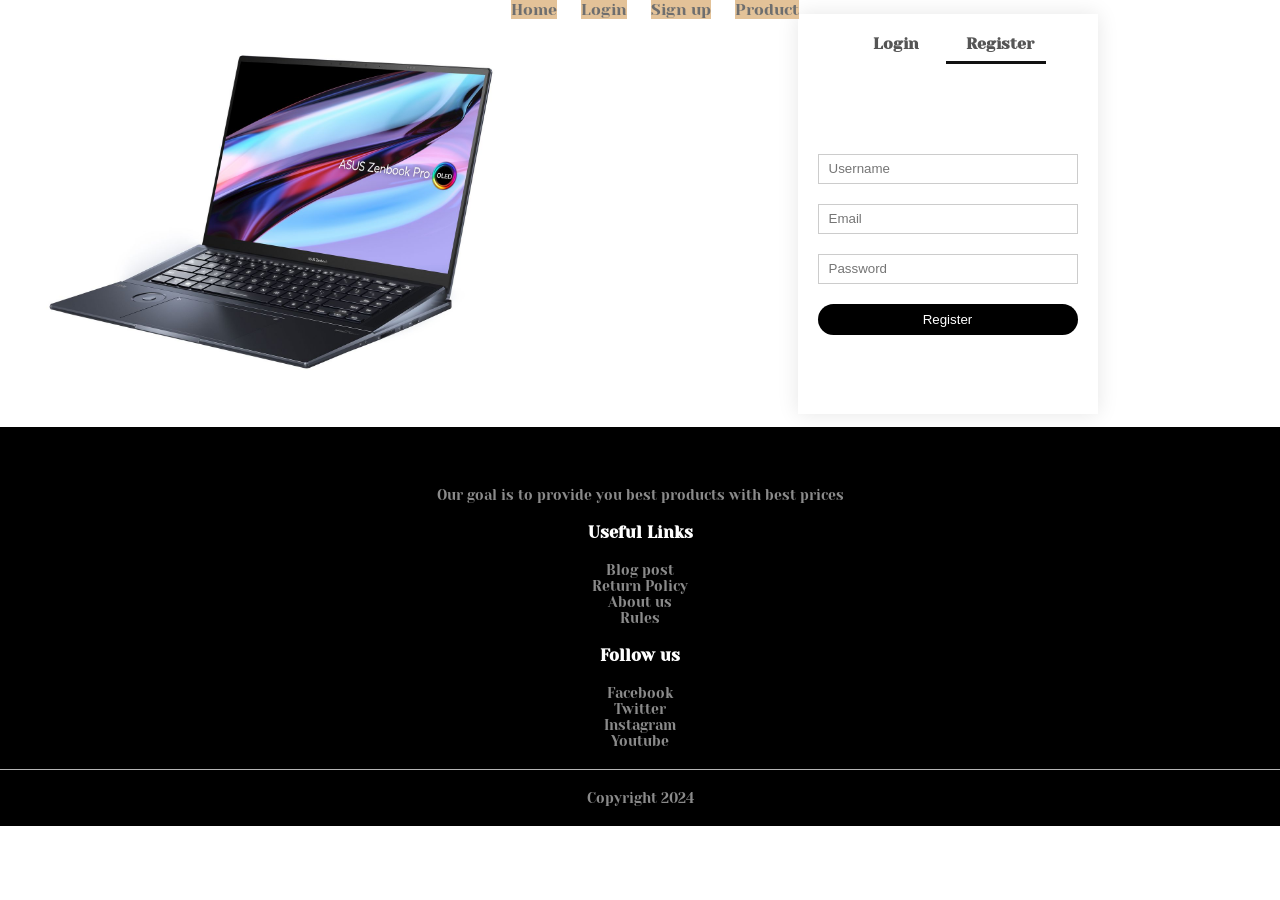
<file: Account.html>
<!DOCTYPE html>
<html lang="en">
    <head>
    <meta charset="UTF-8">
       <meta name="viewport" content="width-device-width, initial-scale=1.0">
        <title>Laptop store</title>
        <link rel="stylesheet" href="style.css">
        <link rel="preconnect" href="https://fonts.googleapis.com">
        <link rel="preconnect" href="https://fonts.gstatic.com" crossorigin>
        <link href="https://fonts.googleapis.com/css2?family=Yeseva+One&display=swap" rel="stylesheet">
        <link rel="stylesheet" href="https://stackpath.bootstrapcdn.com/font-awesome/4.7.0/css/font-awesome.min.css">
    </head>
    <body>
        
           
     <div class="header"> 
             
           
    <div class="container">
        <div class="navbar">
             <div class="logo"> 
            </div>
            <nav>
                <ul id="MenuItems">
                    <li><a href="index.html">Home</a></li>
                    <li><a href="Account.html">Login</a></li>
                    <li><a href="signup.html">Sign up</a></li>
                    <li><a href="insertproduct.html">Product</a></li>

                </ul>
            </nav>
        </div>
         
    </div>
             
    </div> 
    
    
    <!--------------------login and sign up page------->
        <div class="account-page">
            <div class="container">
                <div class="row">
                    <div class="col-2">
                        <img src="Asus Zenbook Pro16.jpg" width="100%">
                    </div>
                    <div class="col-2">
                    <div class="form-container">
                        <div class="form-btn">
                            <span onclick="login()">Login</span>
                            <span onclick="register()">Register</span>
                            <hr id="Indicator">
                        </div>
                        
                        <form id="LoginForm" >
                            <input type="text" placeholder="Username">
                            <input type="password" placeholder="Password">
                            <button type="submit" class="btn">Login</button>
                            <a href="">Forgot password</a>
                        </form>
                        
                        <form id="RegForm">
                            <input type="text" placeholder="Username">
                            <input type="email" placeholder="Email">
                            <input type="password" placeholder="Password">
                            <button type="submit" class="btn">Register</button>
                        </form>
                        
                        
                    </div>
                    </div>
                </div>
            </div>
        </div>
    

        <!------------------footer-------------------->
        <div class="footer">
            <div class="container">
                <div class="row">
                    </div>
                    <div class="footer-col-2">
                        <p>Our goal is to provide you best products with best prices</p>
                    </div>
                    <div class="footer-col-3">
                        <h3>Useful Links</h3> 
                        <ul>
                            <li>Blog post</li>
                            <li>Return Policy</li>
                            <li>About us</li>
                            <li>Rules</li>
                        </ul>                   
                       
                    </div>
                    <div class="footer-col-4">
                        <h3>Follow us</h3> 
                        <ul>
                            <li>Facebook</li>
                            <li>Twitter</li>
                            <li>Instagram</li>
                            <li>Youtube</li>
                        </ul>                   
                      
                    </div>
                </div>
                <hr>
                <p class="copyright">Copyright 2024</p>
            </div>
        </div>
        
        
        <!--------js for toggle---------->
        <script>
            var MenuItems = document.getElementById("MenuItems");
            MenuItems.style.maxHeight="0px";
            function menutoggle(){
                if(MenuItems.style.maxHeight == "0px")
                    {
                        MenuItems.style.maxHeight = "200px";
                        
                    }
                else{
                    MenuItems.style.maxHeight = "0px";
                }
            }
        </script>
         
    </body>
</html>
</file>
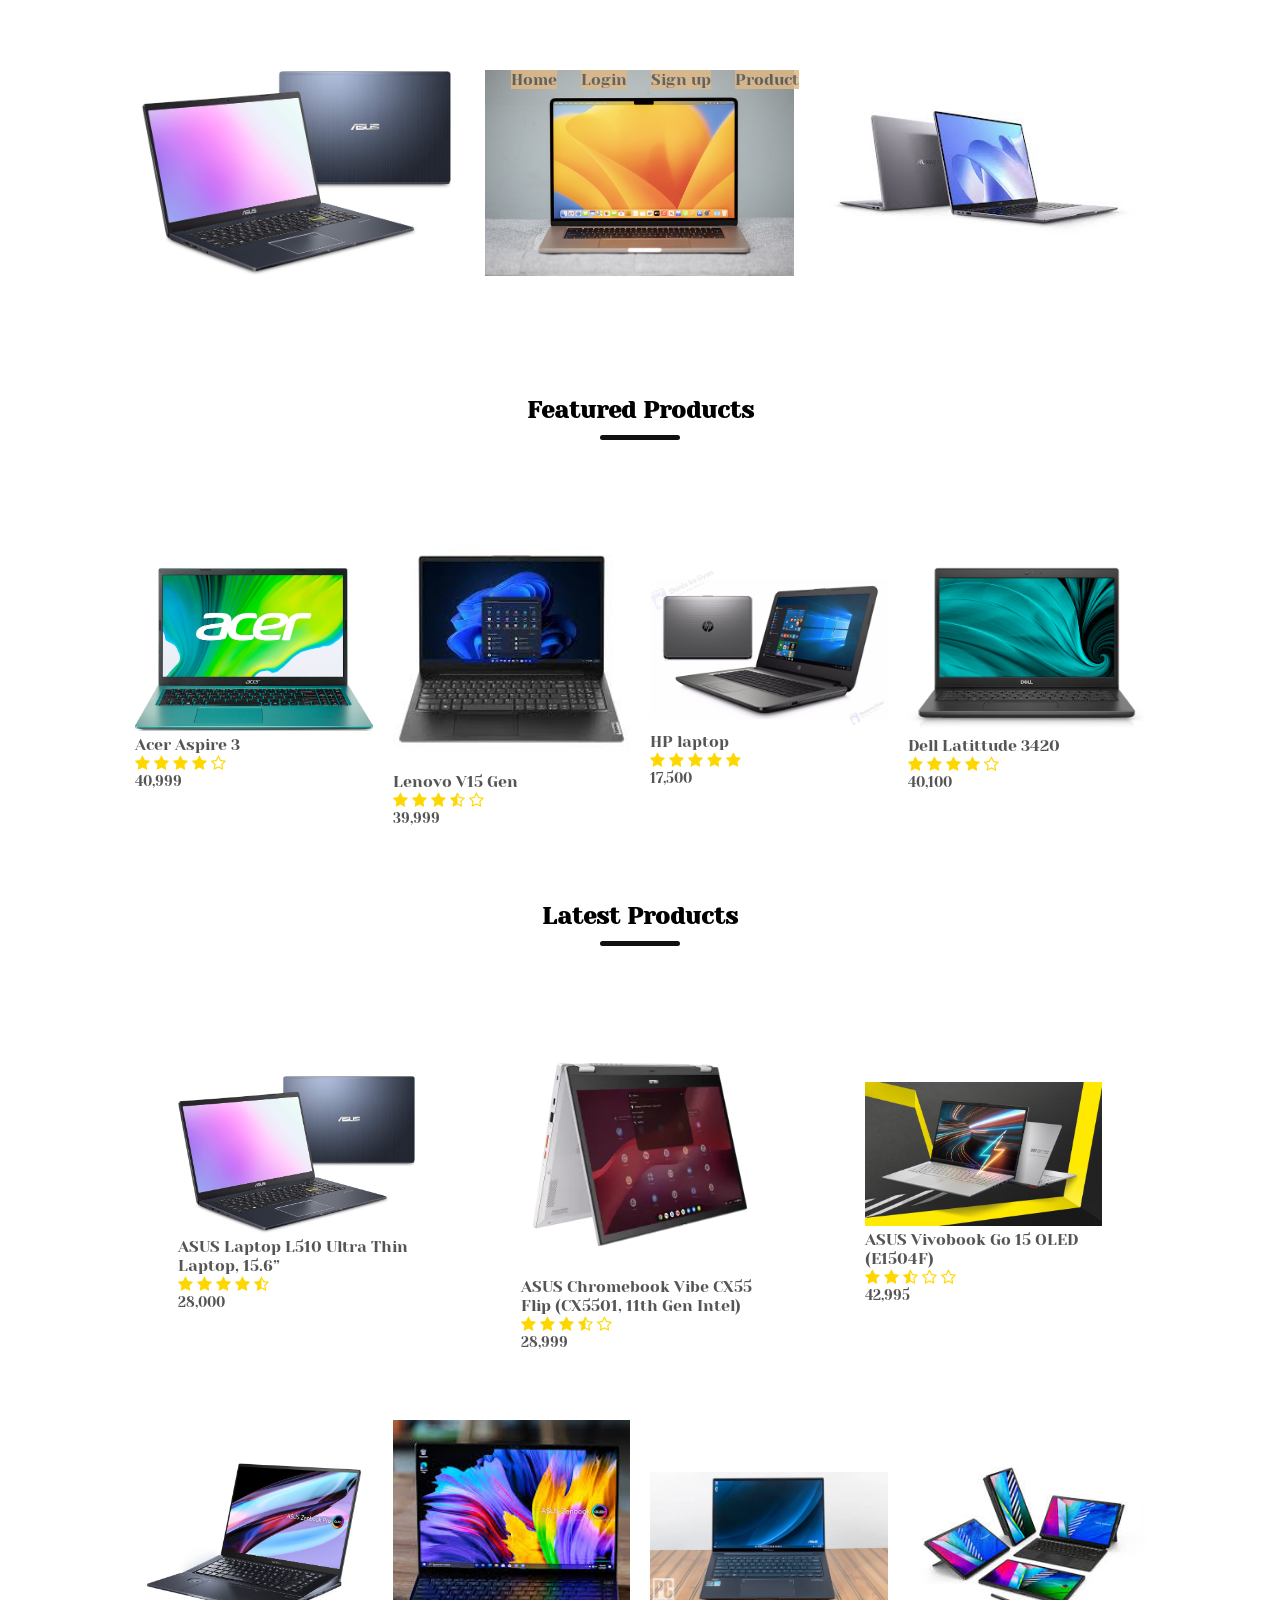
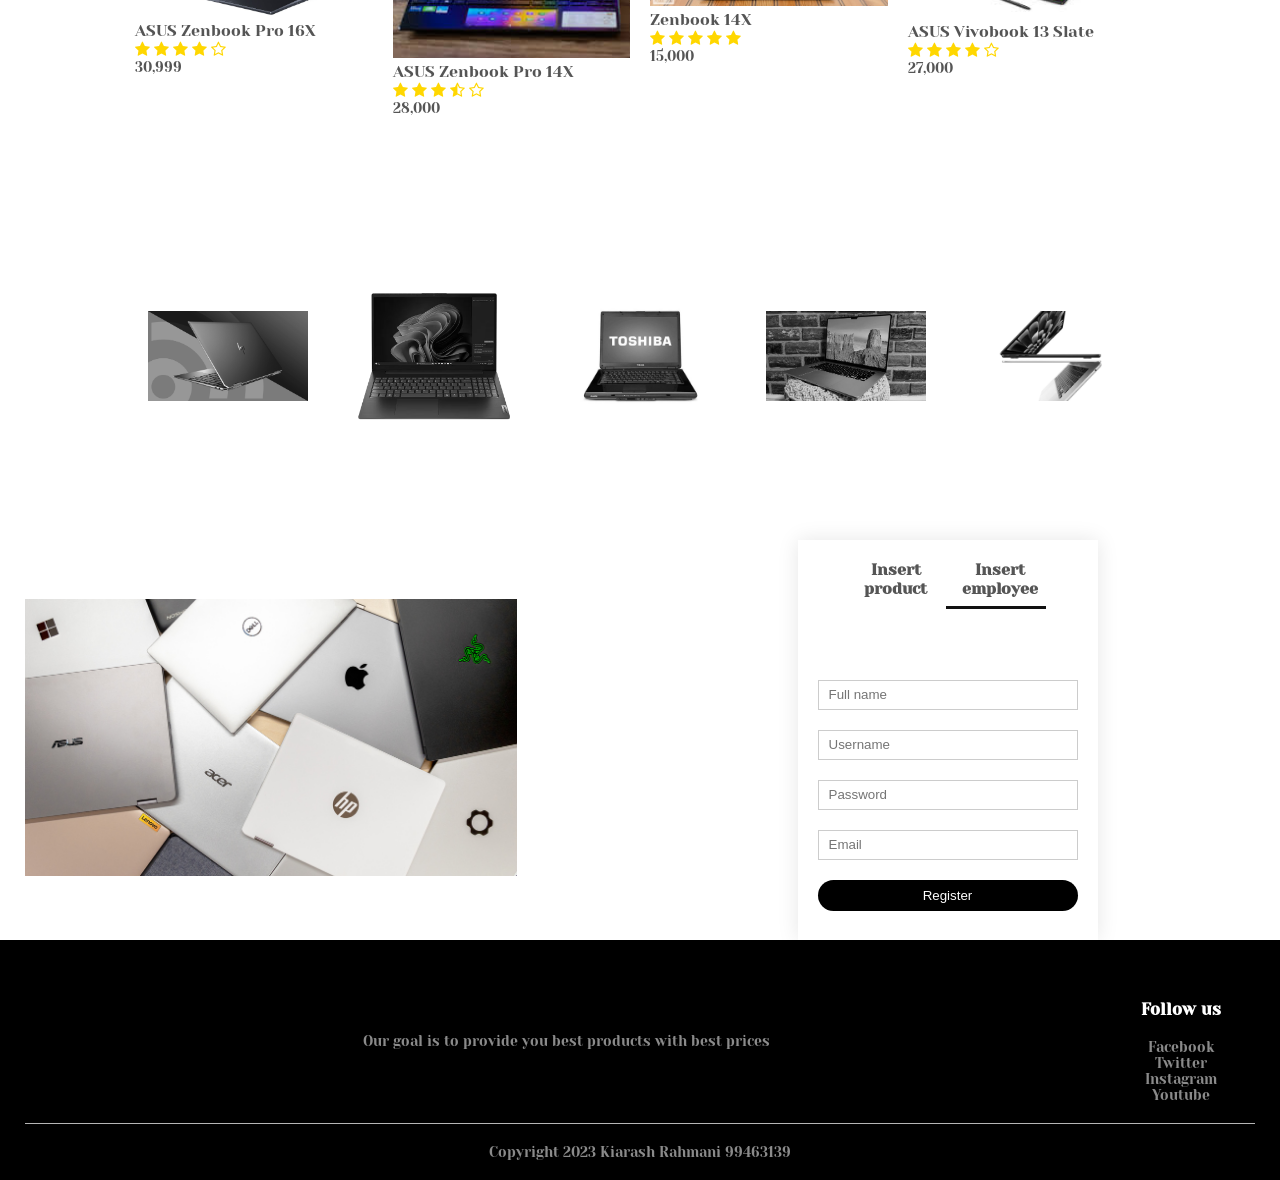
<file: insertproduct.html>
<!DOCTYPE html>
<html lang="en">
    <head>
    <meta charset="UTF-8">
       <meta name="viewport" content="width-device-width, initial-scale=1.0">
        <title>Laptop store</title>
        <link rel="stylesheet" href="style.css">
        <link rel="preconnect" href="https://fonts.googleapis.com">
        <link rel="preconnect" href="https://fonts.gstatic.com" crossorigin>
        <link href="https://fonts.googleapis.com/css2?family=Yeseva+One&display=swap" rel="stylesheet">
        <link rel="stylesheet" href="https://stackpath.bootstrapcdn.com/font-awesome/4.7.0/css/font-awesome.min.css">
    </head>
    <body>
        
           
     <div class="header"> 
             
           
    <div class="container">
        <div class="navbar">
             <div class="logo">
            </div>
            <nav>
                <ul id="MenuItems">
                    <li><a href="index.html">Home</a></li>
                    <li><a href="Account.html">Login</a></li>
                    <li><a href="signup.html">Sign up</a></li>
                    <li><a href="insertproduct.html">Product</a></li>

                </ul>
            </nav>
    
        </div>
         
    </div>
             
    </div> 
    <div class="categories"> 
        <div class="small-container">     
           <div class="row">
            <div class="col-3">
                <img src="Asus.png" >
            </div>
            <div class="col-3">
                <img src="Apple MacBook.png" > 
            </div>
            <div class="col-3">
                <img src="Huawei.png" >
            </div>
         </div>
           
      </div>
         
   </div>
        
         
         
         <div class="small-container">
            <h2 class="title">Featured Products</h2> 
            <div class="row">
                <div class="col-4">
                    <img src="Acer.png" >
                    <h4>Acer Aspire 3</h4>
                    <div class="rating">
                        <i class="fa fa-star"></i>
                        <i class="fa fa-star"></i>
                        <i class="fa fa-star"></i>
                        <i class="fa fa-star"></i>
                        <i class="fa fa-star-o"></i>
 
                    </div>
                    <p>40,999</p>
                </div>
                <div class="col-4">
                    <img src="lenovo.png" >
                    <h4>Lenovo V15 Gen</h4>
                    <div class="rating">
                        <i class="fa fa-star"></i>
                        <i class="fa fa-star"></i>
                        <i class="fa fa-star"></i>
                        <i class="fa fa-star-half-o"></i>
                        <i class="fa fa-star-o"></i>
 
                    </div>
                    <p>39,999</p>
                </div>
                <div class="col-4">
                    <img src="Hp.png" >
                    <h4>HP laptop</h4>
                    <div class="rating">
                        <i class="fa fa-star"></i>
                        <i class="fa fa-star"></i>
                        <i class="fa fa-star"></i>
                        <i class="fa fa-star"></i>
                        <i class="fa fa-star"></i>
 
                    </div>
                    <p>17,500</p>
                </div>
                <div class="col-4">
                    <img src="Dell.png" >
                    <h4>Dell Latittude 3420</h4>
                    <div class="rating">
                        <i class="fa fa-star"></i>
                        <i class="fa fa-star"></i>
                        <i class="fa fa-star"></i>
                        <i class="fa fa-star"></i>
                        <i class="fa fa-star-o"></i>
 
                    </div>
                    <p>40,100</p>
                </div>   
                
            </div>
             <h2 class="title">Latest Products</h2> 
                <div class="row">
                <div class="col-4">
                    <img src="Asus.png" >
                    <h4>ASUS Laptop L510 Ultra Thin Laptop, 15.6” </h4>
                    <div class="rating">
                        <i class="fa fa-star"></i>
                        <i class="fa fa-star"></i>
                        <i class="fa fa-star"></i>
                        <i class="fa fa-star"></i>
                        <i class="fa fa-star-half-o"></i>
 
                    </div>
                    <p>28,000</p>
                </div>
                <div class="col-4">
                    <img src="asus chromebook.webp" >
                    <h4>ASUS Chromebook Vibe CX55 Flip (CX5501, 11th Gen Intel)</h4>
                    <div class="rating">
                        <i class="fa fa-star"></i>
                        <i class="fa fa-star"></i>
                        <i class="fa fa-star"></i>
                        <i class="fa fa-star-half-o"></i>
                        <i class="fa fa-star-o"></i>
 
                    </div>
                    <p>28,999</p>
                </div>
                
                <div class="col-4">
                    <img src="asus vivobook Go.jpg" >
                    <h4>ASUS Vivobook Go 15 OLED (E1504F)</h4>
                    <div class="rating">
                        <i class="fa fa-star"></i>
                        <i class="fa fa-star"></i>
                        <i class="fa fa-star-half-o"></i>
                        <i class="fa fa-star-o"></i>
                        <i class="fa fa-star-o"></i>
 
                    </div>
                    <p>42,995</p>
                </div>
                
                </div>
                <div class="row">
                <div class="col-4">
                    <img src="Asus Zenbook Pro16.jpg" >
                    <h4>ASUS Zenbook Pro 16X</h4>
                    <div class="rating">
                        <i class="fa fa-star"></i>
                        <i class="fa fa-star"></i>
                        <i class="fa fa-star"></i>
                        <i class="fa fa-star"></i>
                        <i class="fa fa-star-o"></i>
 
                    </div>
                    <p>30,999</p>
                </div>
                <div class="col-4">
                    <img src="ASUS Zenbook Pro 14X.jfif" >
                    <h4>ASUS Zenbook Pro 14X</h4>
                    <div class="rating">
                        <i class="fa fa-star"></i>
                        <i class="fa fa-star"></i>
                        <i class="fa fa-star"></i>
                        <i class="fa fa-star-half-o"></i>
                        <i class="fa fa-star-o"></i>
 
                    </div>
                    <p>28,000</p>
                </div>
                <div class="col-4">
                    <img src="Zenbook 14X.webp" >
                    <h4>Zenbook 14X  </h4>
                    <div class="rating">
                        <i class="fa fa-star"></i>
                        <i class="fa fa-star"></i>
                        <i class="fa fa-star"></i>
                        <i class="fa fa-star"></i>
                        <i class="fa fa-star"></i>
 
                    </div>
                    <p>15,000</p>
                </div>
                <div class="col-4">
                    <img src="ASUS Vivobook 13 Slate.jfif" >
                    <h4>ASUS Vivobook 13 Slate </h4>
                    <div class="rating">
                        <i class="fa fa-star"></i>
                        <i class="fa fa-star"></i>
                        <i class="fa fa-star"></i>
                        <i class="fa fa-star"></i>
                        <i class="fa fa-star-o"></i>
 
                    </div>
                    <p>27,000</p>
                </div>
                
                
                
                
            </div>
            
            
         </div>
        
         <!------------BRANDS------------>
         <div class="brands">
             <div class="small-container">
                 <div class="row">
                     <div class="col-5">
                         <img src="Hp.jpg" alt="">
                     </div>
                     <div class="col-5">
                         <img src="lenovo.avif" alt="">
                     </div>
                     <div class="col-5">
                         <img src="toshiba.large" alt="">
                     </div>
                     <div class="col-5">
                         <img src="Mcbook.webp" alt="">
                     </div>
                     <div class="col-5">
                         <img src="silver Mcbook.jpg" alt="">
                     </div>
                 </div>
             </div>
         </div>
    
    
    <!--------------------login and sign up page------->
        <div class="account-page">
            <div class="container">
                <div class="row">
                    <div class="col-2">
                        <img src="Bestlaptop.jpg" width="100%">
                    </div>
                    <div class="col-2">
                    <div class="form-container">
                        <div class="form-btn">
                            <span onclick="insertproduct()">Insert product</span>
                            <span onclick="insertemployee()">Insert employee</span>
                            <hr id="Indicator">
                        </div>
                        
                        <form id="LoginForm" >
                            <input type="text" placeholder="Product name">
                            <input type="int" placeholder="Price">
                            <input type="text" placeholder="Category">
                            <button type="submit" class="btn">Insert</button>
                            <button type="submit" class="btn">Edit</button>
                        </form>
                        
                        <form id="RegForm">
                            <input type="text" placeholder="Full name">
                            <input type="text" placeholder="Username">
                            <input type="password" placeholder="Password">
                            <input type="email" placeholder="Email">
                            <button type="submit" class="btn">Register</button>
                        </form>
                        
                        
                    </div>
                    </div>
                </div>
            </div>
        </div>
    

        <!------------------footer-------------------->
        <div class="footer">
            <div class="container">
                <div class="row">
                   
                    <div class="footer-col-2">
                        <!-- <img src="" alt=""> -->
                        <p>Our goal is to provide you best products with best prices</p>
                    </div>
                  
                    <div class="footer-col-4">
                        <h3>Follow us</h3> 
                        <ul>
                            <li>Facebook</li>
                            <li>Twitter</li>
                            <li>Instagram</li>
                            <li>Youtube</li>
                        </ul>                   
                      
                    </div>
                </div>
                <hr>
                <p class="copyright">Copyright 2023 Kiarash Rahmani 99463139</p>
            </div>
        </div>
        
        
        <!--------js for toggle---------->
        <script>
            var MenuItems = document.getElementById("MenuItems");
            MenuItems.style.maxHeight="0px";
            function menutoggle(){
                if(MenuItems.style.maxHeight == "0px")
                    {
                        MenuItems.style.maxHeight = "200px";
                        
                    }
                else{
                    MenuItems.style.maxHeight = "0px";
                }
            }
        </script>
        
        <!--------js for toggle login and register form--------->
        <script>
        var LoginForm =document.getElementById("LoginForm");
            var RegForm =document.getElementById("RegForm");
            var Indicator = document.getElementById("Indicator");
            
            
            function insertemployee(){
                RegForm.style.transform ="translateX(0px)";
                LoginForm.style.transform ="translateX(0px)";  
                Indicator.style.transform ="translateX(100px)";
            }
            
            function insertproduct(){
                RegForm.style.transform ="translateX(300px)";
                LoginForm.style.transform ="translateX(300px)";   
                Indicator.style.transform ="translateX(0px)";
            }
            
        </script>
        
        
        
        
         
    </body>
</html>
</file>
<file: style.css>
*{
    margin: 0;
    padding: 0;
    box-sizing: border-box;

}
body{
    font-family: 'Yeseva One', cursive;}

.navbar{
    box-shadow: 0px 5px 10px 0px #000000;
    position: fixed;
    background: #8b4747;
    width: 100%;
    color: #000;
    opacity: 0.85;
    height: 0px;
    z-index: 12;
}
nav{
    flex: 1;
    text-align: center;
}
nav ul {
    display: inline-block;
    justify-content: space-between;
    background-color: aquamarine;
    align-items: last baseline;
    list-style-type: none; 
}
nav ul li{
    display: inline-block;
    justify-content: space-between;
    background-color: burlywood;
    align-items: last baseline;
    margin-right: 20px;
    
}
a{
    text-decoration: none;
    color: #555;
    }
p{
    color: #555;
}
.container{
    max-width: 1300px;
    margin: auto;
    padding-left: 25px;
    padding-right: 25px;
}
.row{
    display: flex;
    align-items: center;
    flex-wrap: wrap;
    justify-content: space-around;
}
.col-2{
    flex-basis: 50%;
    min-width: 200px;
}
.col-2 img{
    max-width:80%;
    padding: 50px 0;
}
.col-2 h1{
    font-size: 30px;
    line-height: 50px;
    margin: 20px 0; 
}
.btn{
    display: inline-block;
    background: #000000	;
    color:white;
    padding: 8px 30px;
    margin: 30px 0;
    border-radius: 30px;
    transition: background 0.5s;
}
.btn:hover{
    background:grey; 
}
.header row{
    margin-top: 70px;
}
.categories{
    margin: 70px 0;
}
.col-3{
    flex-basis: 30%;
    min-width: 250px;
    margin-bottom: 30px;
    
}
.col-3 img{
    width: 100%;
}
.small-container{
    max-width: 1080px;
    margin: auto;
    padding-left: 25px;
    padding-right: 25px;
}
.col-4{
    flex-basis: 25%;
    padding: 10px;
    min-width: 200px;
    margin-bottom: 50px;
    transition: transform 0.5s;
}
.col-4 img{
    width: 100%;
}

.title{
    text-align: center;
    margin: 0 auto 80px;
    position: relative;
    line-height: 60px;
}

.title::after{
    content: '';
    background:#111111 ;
    width: 80px;
    height: 5px;
    border-radius: 5px;
    position: absolute;
    bottom: 0;
    left: 50%;
    transform: translateX(-50%);
     
}
h4{
    color:#555;
    font-weight: normal;
}
.col-4 p{
    font-size: 14px;
}
.rating .fa{
    color:gold;
}
.col-4:hover{
    transform: translateY(-5px);
}
.offer{
    margin-top: 80px;
    padding: 30px 0;
}
.col-2 .offer-img{
    padding: 50px;
}
small{
    color: #555;
}

.brands{
    margin: 100px auto;
}
.col-5{
    width: 160px;
}
.col-5 img{
    width: 100%;
    cursor: pointer;
    filter: grayscale(100%);
}
.col-5 img:hover{
    filter: grayscale(0%);
    
}

.footer{
    background: #000;
    color: #8a8a8a;
    font-size: 14px;
    padding: 60px 0 20px;
}
.footer p{
    color: #8a8a8a;
}
.footer h3{
    color: #fff;
    margin-bottom: 20px;
}
.footer-col-1, .footer-col-2, .footer-col-3{
     min-width: 250px;
    margin-bottom: 20px;

}
.footer-col-1{
    flex-basis: 30%;
}
.footer-col-2{
  flex: 1;
    text-align: center;
}
.footer-col-2 img{
    width: 180px;
    margin-bottom: 20px;
}
.footer-col-3,.footer-col-4{
    flex-basis: 12%;
    text-align: center;
}
ul{
    list-style-type: none;
}
.app-logo{
    margin-top: 20px;
}
.app-logo img{
    width: 140px;
}
.footer hr{
    border: none;
    background: #b5b5b5;
    height: 1px;
    margin: 20px 0;   
}
.copyright{
    text-align: center;
}
.menu-icon{
    width: 28px;
    margin-left: 20px;
    display: none;
}

@media only screen and (max-width: 800px){
    nav ul{
        position: absolute;
        top: 70px;
        left: 0;
        background: #333;
        width: 100%; 
        overflow: hidden;
        transition: max-height 0.5s;
    }
    nav ul li{
        display: block;
            margin-right: 50px;
        margin-top: 10px;
        margin-bottom: 10px;
        }
    nav ul li a{
        color: white;
    }
    .menu-icon{
        display: block;
        cursor: pointer;
    }
}
@media only screen and (max-width: 600px){
    .row{
        text-align: center;
    }
    .col-2,col-3,col-4{
        flex-basis: 100%;
    }
}





<!----------accountpage------->


.account-page{
    padding: 50px 0;
}
.form-container{
    background: #fff;
    width: 300px;
    height: 400px;
    position: relative;
    text-align: center;
    padding: 20px 0;
    margin: auto;
    box-shadow: 0 0 20px 0px rgba(0,0,0,0.1); 
    overflow: hidden;
}

.form-container span{
    font-weight: bold;
    padding: 0 10px;
    color: #555;
    cursor: pointer;
    width: 100px;
    display: inline-block;
    
}
.form-btn{
    display: inline-block;
    
}
.form-container form{
    max-width: 300px;
    padding: 0 20px;
    position: absolute;
    top: 130px;
    transition: transform 1s;
    
}
form input{
    width: 100%;
    height: 30px;
    margin: 10px 0;
    padding: 0 10px;
    border: 1px solid #ccc;
 
}
form .btn{
    width: 100%;
    border: none;
    cursor: pointer;
    margin: 10px 0;
}
form .btn:focus{
    outline: none;
}
#LoginForm {
    left: -300px;
    
}

#RegForm{
    left: 0;
}
form a{
    font-size: 12px;
}

#Indicator{
    width: 100px;
    border: none;
    background: #111;
    height: 3px;
    margin-top: 8px;
    transform: translateX(100px);
    transition: transform 1s;
}
</file>
